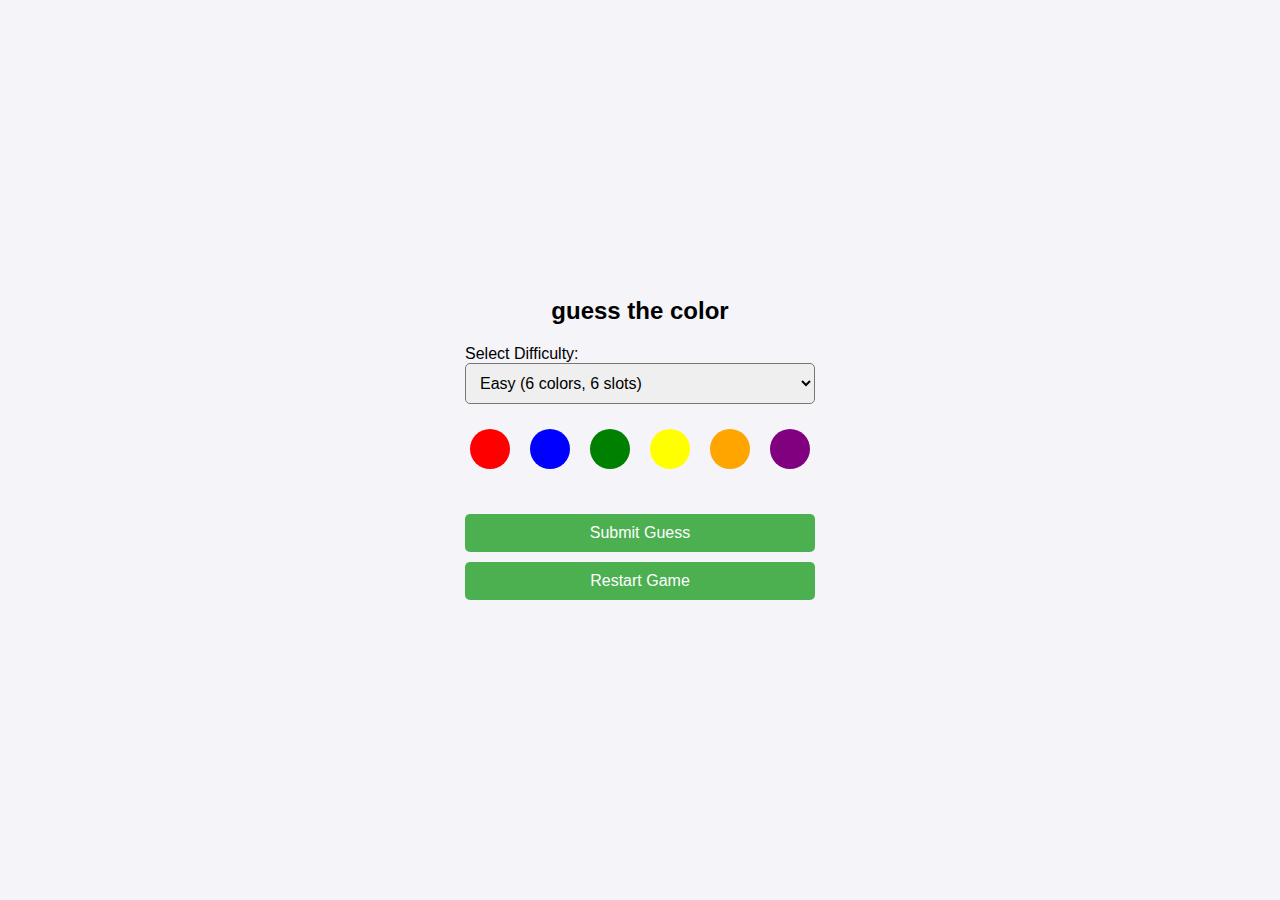
<file: gamepage.html>
<!DOCTYPE html>
<html lang="en">
<head>
    <meta charset="UTF-8">
    <meta name="viewport" content="width=device-width, initial-scale=1.0">
    <title>guess the color</title>
    <link rel="stylesheet" href="./style.css">
</head>
<body>
    <div id="game">
        <h1>guess the color</h1>
        <label for="difficulty">Select Difficulty:</label>
        <select id="difficulty">
            <option value="easy">Easy (6 colors, 6 slots)</option>
            <option value="medium">Medium (6 colors, 8 slots)</option>
            <option value="hard">Hard (6 colors, 10 slots)</option>
        </select>
        <div id="colorPalette"></div>
        <div id="selectedColors"></div>
        <button id="submitGuess">Submit Guess</button>
        <button id="restartGame">Restart Game</button>
        <div id="attempts"></div>
        <div id="feedback"></div>
    </div>
    <script src="./game.js"></script>
</body>
</html>
</file>
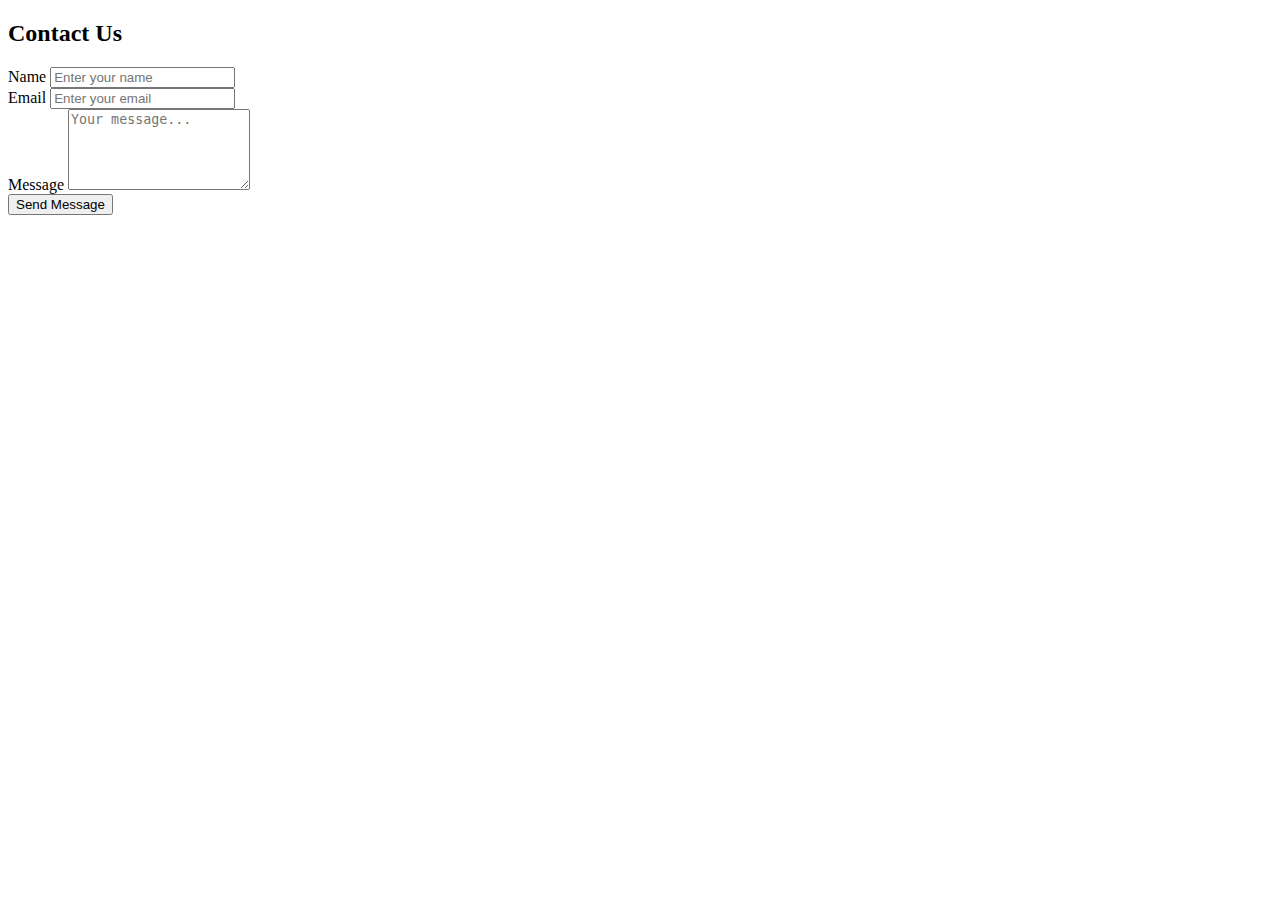
<file: page1.html>
<!DOCTYPE html>
<html lang="en">
<head>
    <meta charset="UTF-8">
    <meta name="viewport" content="width=device-width, initial-scale=1.0">
    <title>Document</title>
</head>
<body>
    <div class="container">
        <h2>Contact Us</h2>
        <form id="contactForm">
            <div class="form-group">
                <label for="name">Name</label>
                <input type="text" id="name" name="name" placeholder="Enter your name" required>
            </div>
            <div class="form-group">
                <label for="email">Email</label>
                <input type="email" id="email" name="email" placeholder="Enter your email" required>
            </div>
            <div class="form-group">
                <label for="message">Message</label>
                <textarea id="message" name="message" rows="5" placeholder="Your message..." required></textarea>
            </div>
            <button type="submit">Send Message</button>
        </form>
        <div class="message" id="responseMessage"></div>
    </div>

</body>
</html>
</file>
<file: style.css>
body {
    font-family: Arial, sans-serif;
    margin: 0;
    padding: 0;
    display: flex;
    justify-content: center;
    align-items: center;
    height: 100vh;
    background-color: #f4f4f9;
}

.container {
    width: 80%;
    max-width: 600px;
    background-color: white;
    padding: 20px;
    border-radius: 10px;
    box-shadow: 0 4px 8px rgba(0, 0, 0, 0.1);
}

h1 {
    text-align: center;
    font-size: 24px;
    margin-bottom: 20px;
}

#colorPalette {
    display: flex;
    justify-content: center;
    gap: 10px;
    margin-bottom: 20px;
}

.color {
    width: 40px;
    height: 40px;
    margin: 5px;
    border-radius: 50%;
    cursor: pointer;
    transition: transform 0.3s ease;
}

.color:hover {
    transform: scale(1.1);
}

.selected {
    border: 3px solid black;
}

#selectedColors {
    display: flex;
    justify-content: center;
    gap: 10px;
    margin-bottom: 20px;
}

#attempts {
    margin-top: 20px;
    text-align: center;
}

.attemptColors {
    display: flex;
    justify-content: center;
    gap: 5px;
    margin-top: 10px;
}

.attemptColors .color {
    width: 20px;
    height: 20px;
    margin: 0;
}

button {
    display: block;
    width: 100%;
    padding: 10px;
    font-size: 16px;
    margin-top: 10px;
    cursor: pointer;
    border: none;
    background-color: #4CAF50;
    color: white;
    border-radius: 5px;
}

button:disabled {
    background-color: #ccc;
    cursor: not-allowed;
}

select {
    width: 100%;
    padding: 10px;
    margin-bottom: 20px;
    border-radius: 5px;
    font-size: 16px;
}
</file>
